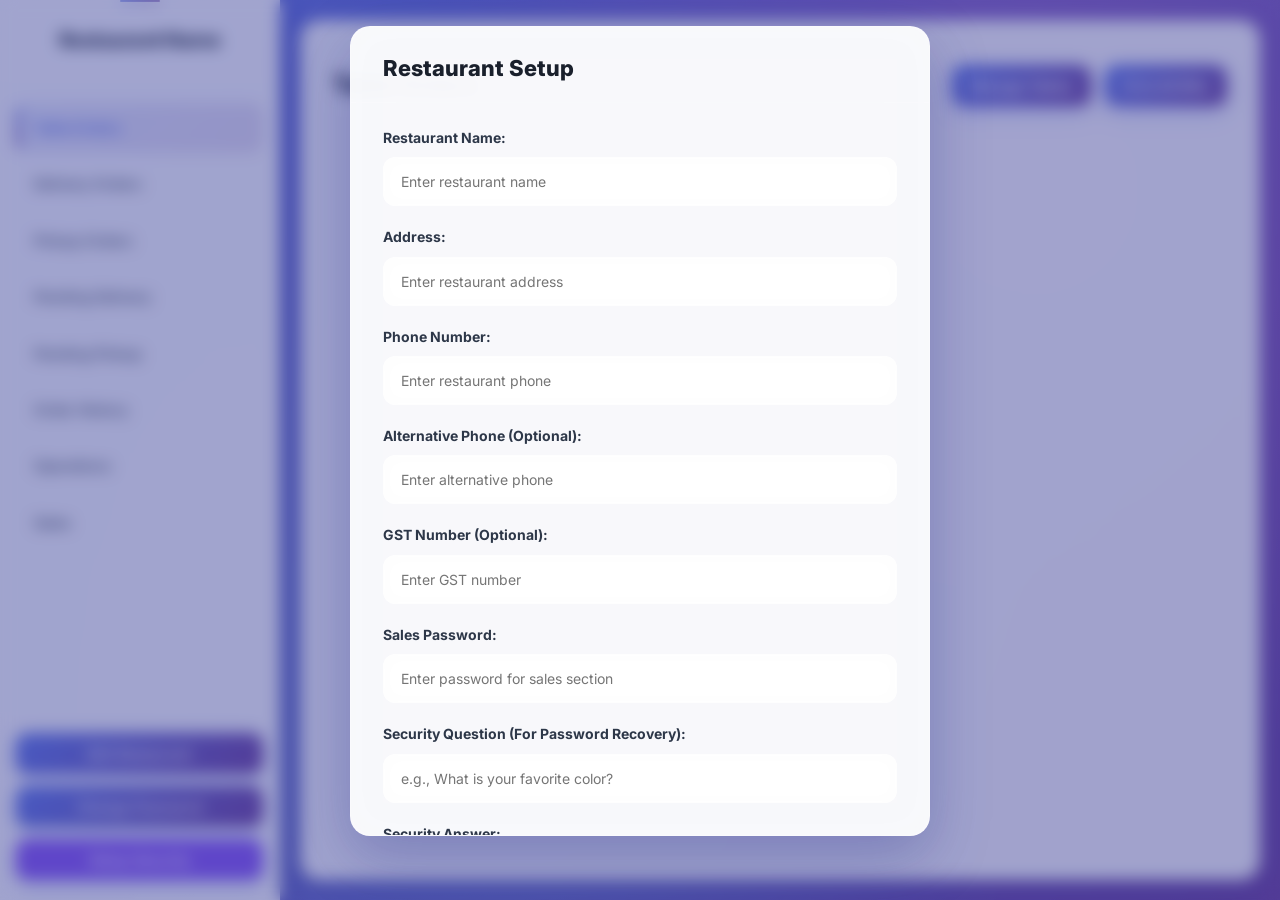
<file: index.html>
<!DOCTYPE html>
<html lang="en">
<head>
    <meta charset="UTF-8">
    <meta name="viewport" content="width=device-width, initial-scale=1.0">
    <title>Restaurant Management System</title>
    <link rel="preconnect" href="https://fonts.googleapis.com">
    <link rel="preconnect" href="https://fonts.gstatic.com" crossorigin>
    <link href="https://fonts.googleapis.com/css2?family=Inter:wght@300;400;500;600;700&display=swap" rel="stylesheet">
    <link rel="stylesheet" href="style.css">
</head>
<body>
    <!-- Restaurant Setup Modal -->
    <div id="restaurantSetupModal" class="modal">
        <div class="modal-content">
            <div class="modal-header">
                <h2>Restaurant Setup</h2>
            </div>
            <div class="modal-body">
                <div class="form-group">
                    <label for="restaurantName">Restaurant Name:</label>
                    <input type="text" id="restaurantName" placeholder="Enter restaurant name">
                </div>
                <div class="form-group">
                    <label for="restaurantAddress">Address:</label>
                    <input type="text" id="restaurantAddress" placeholder="Enter restaurant address">
                </div>
                <div class="form-group">
                    <label for="restaurantPhone">Phone Number:</label>
                    <input type="text" id="restaurantPhone" placeholder="Enter restaurant phone">
                </div>
                <div class="form-group">
                    <label for="restaurantPhone2">Alternative Phone (Optional):</label>
                    <input type="text" id="restaurantPhone2" placeholder="Enter alternative phone">
                </div>
                <div class="form-group">
                    <label for="restaurantGST">GST Number (Optional):</label>
                    <input type="text" id="restaurantGST" placeholder="Enter GST number">
                </div>
                <div class="form-group">
                    <label for="salesPassword">Sales Password:</label>
                    <input type="password" id="salesPassword" placeholder="Enter password for sales section">
                </div>
                <div class="form-group">
                    <label for="securityQuestion">Security Question (For Password Recovery):</label>
                    <input type="text" id="securityQuestion" placeholder="e.g., What is your favorite color?">
                </div>
                <div class="form-group">
                    <label for="securityAnswer">Security Answer:</label>
                    <input type="text" id="securityAnswer" placeholder="Enter answer to security question">
                </div>
                <button onclick="saveRestaurantInfo()">Save</button>
            </div>
        </div>
    </div>
    
    <!-- Restaurant Selection Modal -->
    <div id="restaurantSelectionModal" class="modal">
        <div class="modal-content">
            <div class="modal-header">
                <h2>Select Restaurant</h2>
                <span class="close-modal" onclick="closeModal('restaurantSelectionModal')">&times;</span>
            </div>
            <div class="modal-body">
                <div id="restaurantList"></div>
                <div class="form-group">
                    <button onclick="document.getElementById('restaurantSetupModal').style.display = 'block'; closeModal('restaurantSelectionModal')">Add New Restaurant</button>
                </div>
            </div>
        </div>
    </div>

    <!-- Main Container -->
    <div class="container">
        <!-- Sidebar Navigation -->
        <div class="sidebar">
            <div class="restaurant-info">
                <h3 id="sidebarRestaurantName">Restaurant Name</h3>
            </div>
            <ul class="nav-menu">
                <li onclick="showSection('tableOrders')" class="active">Table Orders</li>
                <li onclick="showSection('deliveryOrders')">Delivery Orders</li>
                <li onclick="showSection('pickupOrders')">Pickup Orders</li>
                <li onclick="showSection('pendingDeliveryOrders')">Pending Delivery</li>
                <li onclick="showSection('pendingPickupOrders')">Pending Pickup</li>
                <li onclick="showSection('orderHistory')">Order History</li>
                <li onclick="showSection('operations')">Operations</li>
                <li onclick="showSection('sales')">Sales</li>
            </ul>
            <div class="sidebar-footer">
                <button onclick="showEditRestaurantModal()">Edit Restaurant</button>
                <button onclick="showPasswordModal()">Change Password</button>
                <button id="sidebarSetupSecurityBtn" onclick="setupSecurityQuestion()" style="background: #8b5cf6;">Setup Security</button>
            </div>
        </div>

        <!-- Main Content Area -->
        <div class="main-content">
            <!-- Table Orders Section -->
            <div id="tableOrders" class="section active">
                <div class="section-header">
                    <h2>Table Orders</h2>
                    <div class="table-management">
                        <button onclick="showTableManagementModal()">Manage Tables</button>
                        <button onclick="printAllBills()">Print All Bills</button>
                    </div>
                </div>
                <div class="tables-container" id="tablesContainer"></div>
            </div>

            <!-- Delivery Orders Section -->
            <div id="deliveryOrders" class="section">
                <div class="section-header">
                    <h2>Delivery Orders</h2>
                    <button onclick="showNewDeliveryModal()">New Delivery Order</button>
                </div>
                <div class="delivery-orders-list" id="deliveryOrdersList"></div>
            </div>

            <!-- Pickup Orders Section -->
            <div id="pickupOrders" class="section">
                <div class="section-header">
                    <h2>Pickup Orders</h2>
                    <button onclick="showNewPickupModal()">New Pickup Order</button>
                </div>
                <div class="delivery-orders-list" id="pickupOrdersList"></div>
            </div>

            <!-- Pending Delivery Orders Section -->
            <div id="pendingDeliveryOrders" class="section">
                <div class="section-header">
                    <h2>Pending Delivery Orders (Awaiting Payment)</h2>
                </div>
                <div class="delivery-orders-list" id="pendingDeliveryOrdersList"></div>
            </div>

            <!-- Pending Pickup Orders Section -->
            <div id="pendingPickupOrders" class="section">
                <div class="section-header">
                    <h2>Pending Pickup Orders (Awaiting Payment)</h2>
                </div>
                <div class="delivery-orders-list" id="pendingPickupOrdersList"></div>
            </div>

            <!-- Order History Section -->
            <div id="orderHistory" class="section">
                <div class="section-header">
                    <h2>Order History</h2>
                    <button onclick="loadOrderHistory()">Refresh</button>
                </div>
                <div id="orderHistoryList" style="max-height: calc(100vh - 150px); overflow-y: auto; padding: 10px;"></div>
            </div>

            <!-- Operations Section -->
            <div id="operations" class="section">
                <div class="section-header">
                    <h2>Operations</h2>
                    <div>
                        <button onclick="showAddCategoryModal()">Add Category</button>
                        <button onclick="showAddItemModal()">Add Menu Item</button>
                    </div>
                </div>
                <div class="operations-container">
                    <div class="categories-list" id="categoriesList"></div>
                    <div class="menu-items" id="menuItems"></div>
                </div>
            </div>

            <!-- Sales Section -->
            <div id="sales" class="section">
                <div class="section-header">
                    <h2>Day Sales</h2>
                    <div>
                        <button onclick="printDaySummary()">Print Summary</button>
                        <button onclick="resetDaySalesConfirm()">Reset Day Sales</button>
                    </div>
                </div>
                <div class="sales-container">
                    <div class="sales-date" id="currentDate"></div>
                    <div class="sales-summary" id="salesSummary"></div>
                </div>
            </div>
        </div>
    </div>

    <!-- Table Order Modal -->
    <div id="tableOrderModal" class="modal">
        <div class="modal-content large-modal">
            <div class="modal-header">
                <h2>Table <span id="tableNumber"></span></h2>
                <span class="close-modal" onclick="closeModal('tableOrderModal')">&times;</span>
            </div>
            <div class="modal-body">
                <div class="order-container">
                    <div class="menu-categories"></div>
                    <div style="flex: 1; display: flex; flex-direction: column;">
                        <div class="search-container" style="margin-bottom: 15px; padding: 0 10px;">
                            <input type="text" id="menuSearch" placeholder="🔍 Search menu items..." onkeyup="searchMenuItems()" style="width: 100%; padding: 10px 15px; border: 2px solid #e5e7eb; border-radius: 10px;">
                        </div>
                        <div class="menu-items-container"></div>
                    </div>
                    <div class="order-summary">
                        <h3>Order Summary</h3>
                        <div class="order-items" id="orderItems"></div>
                        <div class="order-total">
                            <div>Total: <span id="total">₹0.00</span></div>
                        </div>
                        <div class="order-actions">
                            <button onclick="printKOT()">Print KOT</button>
                            <button onclick="printBill()">Print Bill</button>
                            <button onclick="saveOrder()">Save</button>
                            <button onclick="clearOrder()">Clear</button>
                        </div>
                    </div>
                </div>
            </div>
        </div>
    </div>

    <!-- Add Category Modal -->
    <div id="addCategoryModal" class="modal">
        <div class="modal-content">
            <div class="modal-header">
                <h2>Add Category</h2>
                <span class="close-modal" onclick="closeModal('addCategoryModal')">&times;</span>
            </div>
            <div class="modal-body">
                <div class="form-group">
                    <label for="categoryName">Category Name:</label>
                    <input type="text" id="categoryName" placeholder="Enter category name">
                </div>
                <button onclick="addCategory()">Add Category</button>
            </div>
        </div>
    </div>

    <!-- Add Menu Item Modal -->
    <div id="addItemModal" class="modal">
        <div class="modal-content">
            <div class="modal-header">
                <h2>Add Menu Item</h2>
                <span class="close-modal" onclick="closeModal('addItemModal')">&times;</span>
            </div>
            <div class="modal-body">
                <div class="form-group">
                    <label for="itemCategory">Category:</label>
                    <select id="itemCategory"></select>
                </div>
                <div class="form-group">
                    <label for="itemName">Item Name:</label>
                    <input type="text" id="itemName" placeholder="Enter item name">
                </div>
                <div class="form-group">
                    <label for="itemPrice">Price:</label>
                    <input type="number" id="itemPrice" placeholder="Enter price">
                </div>
                <button onclick="addMenuItem()">Add Item</button>
            </div>
        </div>
    </div>

    <!-- Edit Menu Item Modal -->
    <div id="editItemModal" class="modal">
        <div class="modal-content">
            <div class="modal-header">
                <h2>Edit Menu Item</h2>
                <span class="close-modal" onclick="closeModal('editItemModal')">&times;</span>
            </div>
            <div class="modal-body">
                <div class="form-group">
                    <label for="editItemCategory">Category:</label>
                    <select id="editItemCategory"></select>
                </div>
                <div class="form-group">
                    <label for="editItemName">Item Name:</label>
                    <input type="text" id="editItemName" placeholder="Enter item name">
                </div>
                <div class="form-group">
                    <label for="editItemPrice">Price:</label>
                    <input type="number" id="editItemPrice" placeholder="Enter price">
                </div>
                <div class="form-actions">
                    <button onclick="saveEditMenuItem()">Save Changes</button>
                    <button onclick="closeModal('editItemModal')">Cancel</button>
                </div>
            </div>
        </div>
    </div>

    <!-- New Delivery Order Modal -->
    <div id="newDeliveryModal" class="modal">
        <div class="modal-content large-modal">
            <div class="modal-header">
                <h2>New Delivery Order</h2>
                <span class="close-modal" onclick="closeModal('newDeliveryModal')">&times;</span>
            </div>
            <div class="modal-body">
                <div class="delivery-info">
                    <div class="form-group">
                        <label for="customerName">Customer Name:</label>
                        <input type="text" id="customerName" placeholder="Enter customer name">
                    </div>
                    <div class="form-group">
                        <label for="customerPhone">Phone Number:</label>
                        <input type="text" id="customerPhone" placeholder="Enter phone number">
                    </div>
                    <div class="form-group">
                        <label for="deliveryAddress">Delivery Address:</label>
                        <textarea id="deliveryAddress" placeholder="Enter delivery address"></textarea>
                    </div>
                </div>
                <div class="order-container">
                    <div class="menu-categories"></div>
                    <div style="flex: 1; display: flex; flex-direction: column;">
                        <div class="search-container" style="margin-bottom: 15px; padding: 0 10px;">
                            <input type="text" id="deliveryMenuSearch" placeholder="🔍 Search menu items..." onkeyup="searchDeliveryMenuItems()" style="width: 100%; padding: 10px 15px; border: 2px solid #e5e7eb; border-radius: 10px;">
                        </div>
                        <div class="menu-items-container"></div>
                    </div>
                    <div class="order-summary">
                        <h3>Order Summary</h3>
                        <div class="order-items" id="deliveryOrderItems"></div>
                        <div class="order-total">
                            <div>Total: <span id="deliveryTotal">₹0.00</span></div>
                        </div>
                        <div class="order-actions">
                            <button onclick="saveDeliveryOrder()">Save Order</button>
                            <button onclick="printDeliveryKOTAndBill()">Print KOT & Bill</button>
                        </div>
                    </div>
                </div>
            </div>
        </div>
    </div>

    <!-- New Pickup Order Modal -->
    <div id="newPickupModal" class="modal">
        <div class="modal-content large-modal">
            <div class="modal-header">
                <h2>New Pickup Order</h2>
                <span class="close-modal" onclick="closeModal('newPickupModal')">&times;</span>
            </div>
            <div class="modal-body">
                <div class="delivery-info">
                    <div class="form-group">
                        <label for="pickupCustomerName">Customer Name (Optional):</label>
                        <input type="text" id="pickupCustomerName" placeholder="Enter customer name (optional)">
                    </div>
                    <div class="form-group">
                        <label for="pickupCustomerPhone">Phone Number (Optional):</label>
                        <input type="text" id="pickupCustomerPhone" placeholder="Enter phone number (optional)">
                    </div>
                    <p style="font-size: 12px; color: #666; margin-top: -10px;">* Customer details are optional for pickup orders</p>
                </div>
                <div class="order-container">
                    <div class="menu-categories"></div>
                    <div style="flex: 1; display: flex; flex-direction: column;">
                        <div class="search-container" style="margin-bottom: 15px; padding: 0 10px;">
                            <input type="text" id="pickupMenuSearch" placeholder="🔍 Search menu items..." onkeyup="searchPickupMenuItems()" style="width: 100%; padding: 10px 15px; border: 2px solid #e5e7eb; border-radius: 10px;">
                        </div>
                        <div class="menu-items-container"></div>
                    </div>
                    <div class="order-summary">
                        <h3>Order Summary</h3>
                        <div class="order-items" id="pickupOrderItems"></div>
                        <div class="order-total">
                            <div>Total: <span id="pickupTotal">₹0.00</span></div>
                        </div>
                        <div class="order-actions">
                            <button onclick="savePickupOrder()">Save Order</button>
                            <button onclick="printPickupKOTAndBill()">Print KOT & Bill</button>
                        </div>
                    </div>
                </div>
            </div>
        </div>
    </div>

    <!-- Change Password Modal -->
    <div id="passwordModal" class="modal">
        <div class="modal-content">
            <div class="modal-header">
                <h2>Change Sales Password</h2>
                <span class="close-modal" onclick="closeModal('passwordModal')">&times;</span>
            </div>
            <div class="modal-body">
                <div class="form-group">
                    <label for="currentPassword">Current Password:</label>
                    <input type="password" id="currentPassword" placeholder="Enter current password">
                </div>
                <div class="form-group">
                    <label for="newPassword">New Password:</label>
                    <input type="password" id="newPassword" placeholder="Enter new password">
                </div>
                <div class="form-group">
                    <label for="confirmPassword">Confirm New Password:</label>
                    <input type="password" id="confirmPassword" placeholder="Confirm new password">
                </div>
                <div class="form-actions">
                    <button onclick="changePassword()">Change Password</button>
                    <button onclick="forgotPassword()" style="background: #f59e0b;">Forgot Password?</button>
                    <button id="setupSecurityBtn" onclick="setupSecurityQuestion()" style="background: #8b5cf6; display: none;">Setup Security Question</button>
                    <button onclick="closeModal('passwordModal')">Cancel</button>
                </div>
            </div>
        </div>
    </div>

    <!-- Edit Restaurant Modal -->
    <div id="editRestaurantModal" class="modal">
        <div class="modal-content">
            <div class="modal-header">
                <h2>Edit Restaurant Details</h2>
                <span class="close-modal" onclick="closeModal('editRestaurantModal')">&times;</span>
            </div>
            <div class="modal-body">
                <div class="form-group">
                    <label for="editRestaurantName">Restaurant Name:</label>
                    <input type="text" id="editRestaurantName" placeholder="Enter restaurant name">
                </div>
                <div class="form-group">
                    <label for="editRestaurantAddress">Address:</label>
                    <input type="text" id="editRestaurantAddress" placeholder="Enter restaurant address">
                </div>
                <div class="form-group">
                    <label for="editRestaurantPhone">Phone Number:</label>
                    <input type="text" id="editRestaurantPhone" placeholder="Enter restaurant phone">
                </div>
                <div class="form-group">
                    <label for="editRestaurantPhone2">Alternative Phone (Optional):</label>
                    <input type="text" id="editRestaurantPhone2" placeholder="Enter alternative phone">
                </div>
                <div class="form-group">
                    <label for="editRestaurantGST">GST Number (Optional):</label>
                    <input type="text" id="editRestaurantGST" placeholder="Enter GST number">
                </div>
                <div class="form-actions">
                    <button onclick="saveEditedRestaurantInfo()">Save Changes</button>
                    <button onclick="closeModal('editRestaurantModal')">Cancel</button>
                </div>
            </div>
        </div>
    </div>

    <!-- Table Management Modal -->
    <div id="tableManagementModal" class="modal">
        <div class="modal-content">
            <div class="modal-header">
                <h2>Manage Tables</h2>
                <span class="close-modal" onclick="closeModal('tableManagementModal')">&times;</span>
            </div>
            <div class="modal-body">
                <div class="form-group">
                    <label for="tableCount">Number of Tables:</label>
                    <input type="number" id="tableCount" min="1" value="1">
                </div>
                <div class="table-actions">
                    <button onclick="addTable()">Add Table</button>
                    <button onclick="removeTable()">Remove Last Table</button>
                    <button onclick="saveTableChanges()">Save Changes</button>
                </div>
            </div>
        </div>
    </div>

    <script src="script.js"></script>
</body>
</html>
</file>
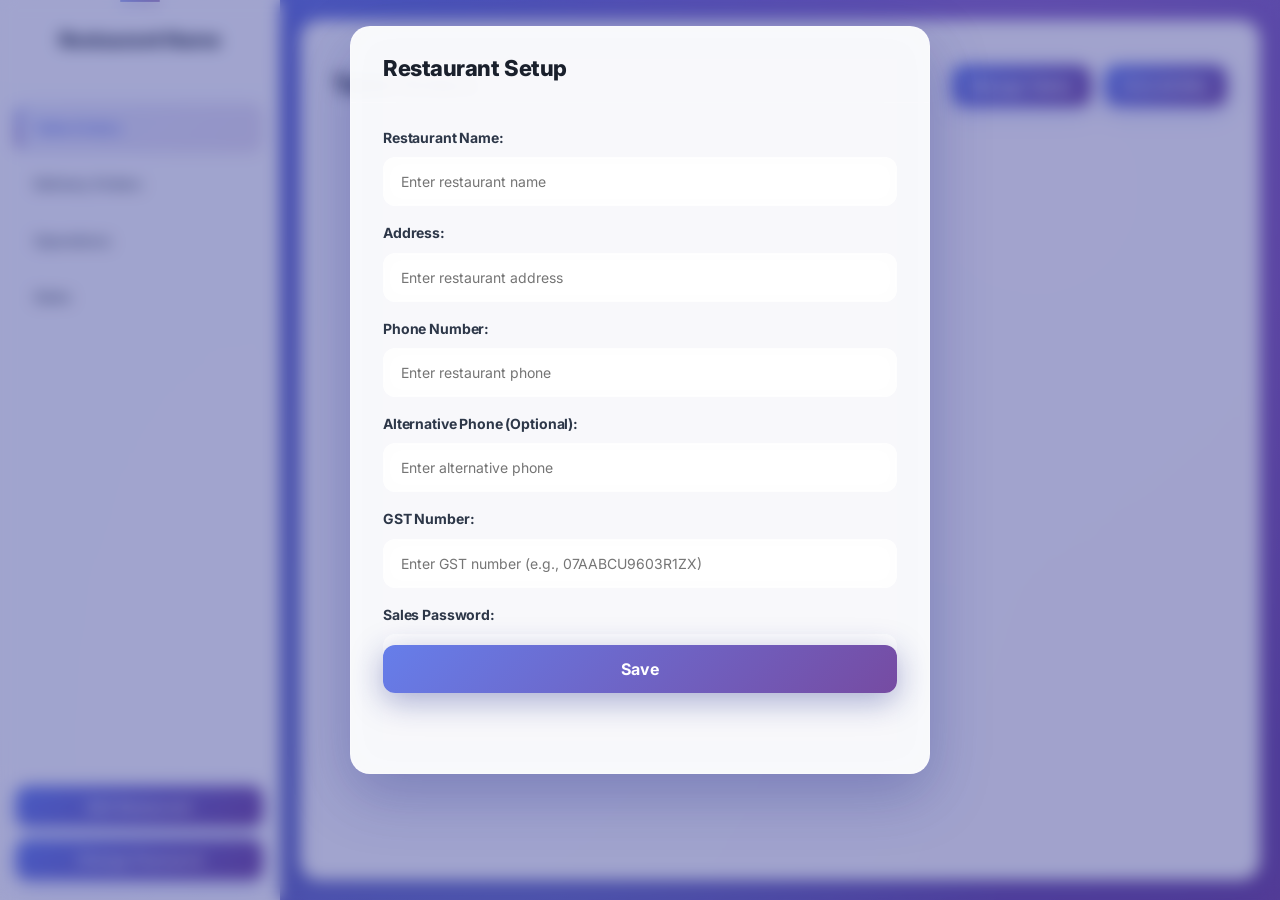
<file: project/index.html>
<!DOCTYPE html>
<html lang="en">
<head>
    <meta charset="UTF-8">
    <meta name="viewport" content="width=device-width, initial-scale=1.0">
    <title>Restaurant Management System</title>
    <link rel="preconnect" href="https://fonts.googleapis.com">
    <link rel="preconnect" href="https://fonts.gstatic.com" crossorigin>
    <link href="https://fonts.googleapis.com/css2?family=Inter:wght@300;400;500;600;700&display=swap" rel="stylesheet">
    <link rel="stylesheet" href="styles.css">
</head>
<body>
    <!-- Restaurant Setup Modal -->
    <div id="restaurantSetupModal" class="modal">
        <div class="modal-content">
            <div class="modal-header">
                <h2>Restaurant Setup</h2>
            </div>
            <div class="modal-body">
                <div class="form-group">
                    <label for="restaurantName">Restaurant Name:</label>
                    <input type="text" id="restaurantName" placeholder="Enter restaurant name">
                </div>
                <div class="form-group">
                    <label for="restaurantAddress">Address:</label>
                    <input type="text" id="restaurantAddress" placeholder="Enter restaurant address">
                </div>
                <div class="form-group">
                    <label for="restaurantPhone">Phone Number:</label>
                    <input type="text" id="restaurantPhone" placeholder="Enter restaurant phone">
                </div>
                <div class="form-group">
                    <label for="restaurantPhone2">Alternative Phone (Optional):</label>
                    <input type="text" id="restaurantPhone2" placeholder="Enter alternative phone">
                </div>
                <div class="form-group">
                    <label for="restaurantGST">GST Number:</label>
                    <input type="text" id="restaurantGST" placeholder="Enter GST number (e.g., 07AABCU9603R1ZX)">
                </div>
                <div class="form-group">
                    <label for="salesPassword">Sales Password:</label>
                    <input type="password" id="salesPassword" placeholder="Enter password for sales section">
                </div>
                <button onclick="saveRestaurantInfo()">Save</button>
            </div>
        </div>
    </div>
    
    <!-- Restaurant Selection Modal -->
    <div id="restaurantSelectionModal" class="modal">
        <div class="modal-content">
            <div class="modal-header">
                <h2>Select Restaurant</h2>
                <span class="close-modal" onclick="closeModal('restaurantSelectionModal')">&times;</span>
            </div>
            <div class="modal-body">
                <div id="restaurantList">
                    <!-- Restaurants will be loaded here dynamically -->
                </div>
                <div class="form-group">
                    <button onclick="document.getElementById('restaurantSetupModal').style.display = 'block'; closeModal('restaurantSelectionModal')">Add New Restaurant</button>
                </div>
            </div>
        </div>
    </div>

    <!-- Main Container -->
    <div class="container">
        <!-- Sidebar Navigation -->
        <div class="sidebar">
            <div class="restaurant-info">
                <h3 id="sidebarRestaurantName">Restaurant Name</h3>
            </div>
            <ul class="nav-menu">
                <li onclick="showSection('tableOrders')" class="active">Table Orders</li>
                <li onclick="showSection('deliveryOrders')">Delivery Orders</li>
                <li onclick="showSection('operations')">Operations</li>
                <li onclick="showSection('sales')">Sales</li>
            </ul>
            <div class="sidebar-footer">
                <button onclick="showEditRestaurantModal()">Edit Restaurant</button>
                <button onclick="showPasswordModal()">Change Password</button>
            </div>
        </div>

        <!-- Main Content Area -->
        <div class="main-content">
            <!-- Table Orders Section -->
            <div id="tableOrders" class="section active">
                <div class="section-header">
                    <h2>Table Orders</h2>
                    <div class="table-management">
                        <button onclick="showTableManagementModal()">Manage Tables</button>
                        <button onclick="printAllBills()">Print All Bills</button>
                    </div>
                </div>
                <div class="tables-container" id="tablesContainer">
                    <!-- Tables will be loaded here dynamically -->
                </div>
            </div>

            <!-- Delivery Orders Section -->
            <div id="deliveryOrders" class="section">
                <div class="section-header">
                    <h2>Delivery Orders</h2>
                    <button onclick="showNewDeliveryModal()">New Delivery Order</button>
                </div>
                <div class="delivery-orders-list" id="deliveryOrdersList">
                    <!-- Delivery orders will be loaded here dynamically -->
                </div>
            </div>

            <!-- Operations Section -->
            <div id="operations" class="section">
                <div class="section-header">
                    <h2>Operations</h2>
                    <div>
                        <button onclick="showAddCategoryModal()">Add Category</button>
                        <button onclick="showAddItemModal()">Add Menu Item</button>
                    </div>
                </div>
                <div class="operations-container">
                    <div class="categories-list" id="categoriesList">
                        <!-- Categories will be loaded here dynamically -->
                    </div>
                    <div class="menu-items" id="menuItems">
                        <!-- Menu items will be loaded here dynamically -->
                    </div>
                </div>
            </div>

            <!-- Sales Section -->
            <div id="sales" class="section">
                <div class="section-header">
                    <h2>Day Sales</h2>
                    <div>
                        <button onclick="printDaySummary()">Print Summary</button>
                        <button onclick="resetDaySales()">Reset Day Sales</button>
                    </div>
                </div>
                <div class="sales-container">
                    <div class="sales-date" id="currentDate">
                        <!-- Current date will be displayed here -->
                    </div>
                    <div class="sales-summary" id="salesSummary">
                        <!-- Sales summary will be loaded here dynamically -->
                    </div>
                </div>
            </div>
        </div>
    </div>

    <!-- Table Order Modal -->
    <div id="tableOrderModal" class="modal">
        <div class="modal-content large-modal">
            <div class="modal-header">
                <h2>Table <span id="tableNumber"></span></h2>
                <span class="close-modal" onclick="closeModal('tableOrderModal')">&times;</span>
            </div>
            <div class="modal-body">
                <div class="order-container">
                    <div class="menu-categories">
                        <!-- Categories will be loaded here dynamically -->
                    </div>
                    <div class="menu-items-container">
                        <!-- Menu items will be loaded here dynamically -->
                    </div>
                    <div class="order-summary">
                        <h3>Order Summary</h3>
                        <div class="order-items" id="orderItems">
                            <!-- Order items will be loaded here dynamically -->
                        </div>
                        <div class="order-total">
                            <div>Subtotal: <span id="subtotal">₹0.00</span></div>
                            <div>GST: <span id="gst">₹0.00</span></div>
                            <div>Total: <span id="total">₹0.00</span></div>
                        </div>
                        <div class="order-actions">
                            <button onclick="printKOT()">Print KOT</button>
                            <button onclick="printBill()">Print Bill</button>
                            <button onclick="saveOrder()">Save</button>
                            <button onclick="clearOrder()">Clear</button>
                        </div>
                    </div>
                </div>
            </div>
        </div>
    </div>

    <!-- Add Category Modal -->
    <div id="addCategoryModal" class="modal">
        <div class="modal-content">
            <div class="modal-header">
                <h2>Add Category</h2>
                <span class="close-modal" onclick="closeModal('addCategoryModal')">&times;</span>
            </div>
            <div class="modal-body">
                <div class="form-group">
                    <label for="categoryName">Category Name:</label>
                    <input type="text" id="categoryName" placeholder="Enter category name">
                </div>
                <button onclick="addCategory()">Add Category</button>
            </div>
        </div>
    </div>

    <!-- Add Menu Item Modal -->
    <div id="addItemModal" class="modal">
        <div class="modal-content">
            <div class="modal-header">
                <h2>Add Menu Item</h2>
                <span class="close-modal" onclick="closeModal('addItemModal')">&times;</span>
            </div>
            <div class="modal-body">
                <div class="form-group">
                    <label for="itemCategory">Category:</label>
                    <select id="itemCategory">
                        <!-- Categories will be loaded here dynamically -->
                    </select>
                </div>
                <div class="form-group">
                    <label for="itemName">Item Name:</label>
                    <input type="text" id="itemName" placeholder="Enter item name">
                </div>
                <div class="form-group">
                    <label for="itemPrice">Price:</label>
                    <input type="number" id="itemPrice" placeholder="Enter price">
                </div>
                <div class="form-group">
                    <label for="includeGST">
                        <input type="checkbox" id="includeGST" onchange="toggleGSTField()"> Include GST
                    </label>
                </div>
                <div class="form-group" id="gstPercentageGroup" style="display: none;">
                    <label for="gstPercentage">GST Percentage:</label>
                    <input type="number" id="gstPercentage" placeholder="Enter GST %" value="5">
                </div>
                <button onclick="addMenuItem()">Add Item</button>
            </div>
        </div>
    </div>

    <!-- Edit Menu Item Modal -->
    <div id="editItemModal" class="modal">
        <div class="modal-content">
            <div class="modal-header">
                <h2>Edit Menu Item</h2>
                <span class="close-modal" onclick="closeModal('editItemModal')">&times;</span>
            </div>
            <div class="modal-body">
                <div class="form-group">
                    <label for="editItemCategory">Category:</label>
                    <select id="editItemCategory">
                        <!-- Categories will be loaded here dynamically -->
                    </select>
                </div>
                <div class="form-group">
                    <label for="editItemName">Item Name:</label>
                    <input type="text" id="editItemName" placeholder="Enter item name">
                </div>
                <div class="form-group">
                    <label for="editItemPrice">Price:</label>
                    <input type="number" id="editItemPrice" placeholder="Enter price">
                </div>
                <div class="form-group">
                    <label for="editIncludeGST">
                        <input type="checkbox" id="editIncludeGST" onchange="toggleEditGSTField()"> Include GST
                    </label>
                </div>
                <div class="form-group" id="editGstPercentageGroup" style="display: none;">
                    <label for="editGstPercentage">GST Percentage:</label>
                    <input type="number" id="editGstPercentage" placeholder="Enter GST %" value="5">
                </div>
                <div class="form-actions">
                    <button onclick="saveEditMenuItem()">Save Changes</button>
                    <button onclick="closeModal('editItemModal')">Cancel</button>
                </div>
            </div>
        </div>
    </div>

    <!-- New Delivery Order Modal -->
    <div id="newDeliveryModal" class="modal">
        <div class="modal-content large-modal">
            <div class="modal-header">
                <h2>New Delivery Order</h2>
                <span class="close-modal" onclick="closeModal('newDeliveryModal')">&times;</span>
            </div>
            <div class="modal-body">
                <div class="delivery-info">
                    <div class="form-group">
                        <label for="customerName">Customer Name:</label>
                        <input type="text" id="customerName" placeholder="Enter customer name">
                    </div>
                    <div class="form-group">
                        <label for="customerPhone">Phone Number:</label>
                        <input type="text" id="customerPhone" placeholder="Enter phone number">
                    </div>
                    <div class="form-group">
                        <label for="deliveryAddress">Delivery Address:</label>
                        <textarea id="deliveryAddress" placeholder="Enter delivery address"></textarea>
                    </div>
                </div>
                <div class="order-container">
                    <div class="menu-categories">
                        <!-- Categories will be loaded here dynamically -->
                    </div>
                    <div class="menu-items-container">
                        <!-- Menu items will be loaded here dynamically -->
                    </div>
                    <div class="order-summary">
                        <h3>Order Summary</h3>
                        <div class="order-items" id="deliveryOrderItems">
                            <!-- Order items will be loaded here dynamically -->
                        </div>
                        <div class="order-total">
                            <div>Subtotal: <span id="deliverySubtotal">₹0.00</span></div>
                            <div>GST: <span id="deliveryGst">₹0.00</span></div>
                            <div>Total: <span id="deliveryTotal">₹0.00</span></div>
                        </div>
                        <div class="order-actions">
                            <button onclick="saveDeliveryOrder()">Save Order</button>
                            <button onclick="printDeliveryKOTAndBill()">Print KOT & Bill</button>
                        </div>
                    </div>
                </div>
            </div>
        </div>
    </div>

    <!-- Change Password Modal -->
    <div id="passwordModal" class="modal">
        <div class="modal-content">
            <div class="modal-header">
                <h2>Change Sales Password</h2>
                <span class="close-modal" onclick="closeModal('passwordModal')">&times;</span>
            </div>
            <div class="modal-body">
                <div class="form-group">
                    <label for="currentPassword">Current Password:</label>
                    <input type="password" id="currentPassword" placeholder="Enter current password">
                </div>
                <div class="form-group">
                    <label for="newPassword">New Password:</label>
                    <input type="password" id="newPassword" placeholder="Enter new password">
                </div>
                <div class="form-group">
                    <label for="confirmPassword">Confirm New Password:</label>
                    <input type="password" id="confirmPassword" placeholder="Confirm new password">
                </div>
                <div class="form-actions">
                    <button onclick="changePassword()">Change Password</button>
                    <button onclick="closeModal('passwordModal')">Cancel</button>
                </div>
            </div>
        </div>
    </div>

    <!-- Edit Restaurant Modal -->
    <div id="editRestaurantModal" class="modal">
        <div class="modal-content">
            <div class="modal-header">
                <h2>Edit Restaurant Details</h2>
                <span class="close-modal" onclick="closeModal('editRestaurantModal')">&times;</span>
            </div>
            <div class="modal-body">
                <div class="form-group">
                    <label for="editRestaurantName">Restaurant Name:</label>
                    <input type="text" id="editRestaurantName" placeholder="Enter restaurant name">
                </div>
                <div class="form-group">
                    <label for="editRestaurantAddress">Address:</label>
                    <input type="text" id="editRestaurantAddress" placeholder="Enter restaurant address">
                </div>
                <div class="form-group">
                    <label for="editRestaurantPhone">Phone Number:</label>
                    <input type="text" id="editRestaurantPhone" placeholder="Enter restaurant phone">
                </div>
                <div class="form-group">
                    <label for="editRestaurantPhone2">Alternative Phone (Optional):</label>
                    <input type="text" id="editRestaurantPhone2" placeholder="Enter alternative phone">
                </div>
                <div class="form-group">
                    <label for="editRestaurantGST">GST Number:</label>
                    <input type="text" id="editRestaurantGST" placeholder="Enter GST number (e.g., 07AABCU9603R1ZX)">
                </div>
                <div class="form-actions">
                    <button onclick="saveEditedRestaurantInfo()">Save Changes</button>
                    <button onclick="closeModal('editRestaurantModal')">Cancel</button>
                </div>
            </div>
        </div>
    </div>

    <!-- Table Management Modal -->
    <div id="tableManagementModal" class="modal">
        <div class="modal-content">
            <div class="modal-header">
                <h2>Manage Tables</h2>
                <span class="close-modal" onclick="closeModal('tableManagementModal')">&times;</span>
            </div>
            <div class="modal-body">
                <div class="form-group">
                    <label for="tableCount">Number of Tables:</label>
                    <input type="number" id="tableCount" min="1" value="1">
                </div>
                <div class="table-actions">
                    <button onclick="addTable()">Add Table</button>
                    <button onclick="removeTable()">Remove Last Table</button>
                    <button onclick="saveTableChanges()">Save Changes</button>
                </div>
            </div>
        </div>
    </div>

    <script src="script.js"></script>
</body>
</html>
</file>
<file: style.css>
/* Global Styles */
* {
    margin: 0;
    padding: 0;
    box-sizing: border-box;
    font-family: 'Inter', -apple-system, BlinkMacSystemFont, 'Segoe UI', Roboto, Oxygen, Ubuntu, sans-serif;
}

:root {
    --primary-gradient: linear-gradient(135deg, #667eea 0%, #764ba2 100%);
    --secondary-gradient: linear-gradient(135deg, #667eea 0%, #764ba2 50%, #f093fb 100%);
    --success-gradient: linear-gradient(135deg, #4facfe 0%, #00f2fe 100%);
    --warning-gradient: linear-gradient(135deg, #f093fb 0%, #f5576c 100%);
    --dark-gradient: linear-gradient(135deg, #2c3e50 0%, #3498db 100%);
    --glass-bg: rgba(255, 255, 255, 0.25);
    --glass-border: rgba(255, 255, 255, 0.18);
    --text-primary: #1a202c;
    --text-secondary: #4a5568;
    --shadow-light: 0 8px 32px rgba(31, 38, 135, 0.37);
    --shadow-medium: 0 15px 35px rgba(31, 38, 135, 0.2);
    --shadow-heavy: 0 20px 60px rgba(31, 38, 135, 0.3);
    --border-radius: 20px;
    --border-radius-sm: 12px;
}

body {
    background: var(--primary-gradient);
    color: var(--text-primary);
    min-height: 100vh;
    overflow-x: hidden;
    line-height: 1.6;
    position: relative;
}

body::before {
    content: '';
    position: fixed;
    top: 0;
    left: 0;
    width: 100%;
    height: 100%;
    background: 
        radial-gradient(circle at 20% 50%, rgba(120, 119, 198, 0.3) 0%, transparent 50%),
        radial-gradient(circle at 80% 20%, rgba(255, 119, 198, 0.3) 0%, transparent 50%),
        radial-gradient(circle at 40% 80%, rgba(120, 219, 255, 0.3) 0%, transparent 50%);
    pointer-events: none;
    z-index: -1;
    animation: floatingBackground 20s ease-in-out infinite;
}

@keyframes floatingBackground {
    0%, 100% { opacity: 1; transform: translateY(0px); }
    50% { opacity: 0.7; transform: translateY(-10px); }
}

.container {
    display: flex;
    height: 100vh;
}

/* Sidebar Styles */
.sidebar {
    width: 280px;
    background: rgba(255, 255, 255, 0.95);
    backdrop-filter: blur(20px);
    border-right: 1px solid rgba(255, 255, 255, 0.2);
    color: #2d3748;
    display: flex;
    flex-direction: column;
    height: 100vh;
    box-shadow: 0 8px 32px rgba(31, 38, 135, 0.37);
    position: relative;
    z-index: 10;
}

.restaurant-info {
    padding: 24px 20px;
    text-align: center;
    border-bottom: 1px solid rgba(255, 255, 255, 0.2);
    background: linear-gradient(135deg, rgba(255, 255, 255, 0.1) 0%, rgba(255, 255, 255, 0.05) 100%);
    position: relative;
}

.restaurant-info::before {
    content: '';
    position: absolute;
    top: 0;
    left: 50%;
    transform: translateX(-50%);
    width: 40px;
    height: 2px;
    background: linear-gradient(90deg, #667eea, #764ba2);
    border-radius: 2px;
}

.restaurant-info h3 {
    font-size: 20px;
    font-weight: 800;
    color: #2d3748;
    margin: 0;
    letter-spacing: -0.025em;
}

.nav-menu {
    list-style: none;
    flex-grow: 1;
    padding: 16px 0;
    margin: 0;
}

.nav-menu li {
    margin: 6px 16px;
    padding: 14px 18px;
    cursor: pointer;
    transition: all 0.3s cubic-bezier(0.4, 0, 0.2, 1);
    border-radius: 12px;
    font-weight: 600;
    font-size: 14px;
    color: #4a5568;
    position: relative;
    overflow: hidden;
}

.nav-menu li::before {
    content: '';
    position: absolute;
    top: 0;
    left: 0;
    width: 4px;
    height: 100%;
    background: linear-gradient(135deg, #667eea, #764ba2);
    transform: scaleY(0);
    transition: transform 0.3s ease;
    border-radius: 0 4px 4px 0;
}

.nav-menu li:hover {
    background: rgba(102, 126, 234, 0.1);
    color: #2d3748;
    transform: translateX(4px);
}

.nav-menu li:hover::before {
    transform: scaleY(1);
}

.nav-menu li.active {
    background: linear-gradient(135deg, rgba(102, 126, 234, 0.15), rgba(118, 75, 162, 0.15));
    color: #667eea;
    font-weight: 700;
}

.nav-menu li.active::before {
    transform: scaleY(1);
}

.sidebar-footer {
    padding: 20px 16px;
    border-top: 1px solid rgba(255, 255, 255, 0.2);
    display: flex;
    flex-direction: column;
    gap: 12px;
    background: linear-gradient(135deg, rgba(255, 255, 255, 0.05), rgba(255, 255, 255, 0.02));
}

.sidebar-footer button {
    padding: 12px 16px;
    background: linear-gradient(135deg, #667eea 0%, #764ba2 100%);
    color: #ffffff;
    border: none;
    border-radius: 12px;
    cursor: pointer;
    transition: all 0.3s cubic-bezier(0.4, 0, 0.2, 1);
    font-weight: 600;
    font-size: 14px;
    box-shadow: 0 4px 15px rgba(102, 126, 234, 0.3);
    position: relative;
    overflow: hidden;
}

.sidebar-footer button::before {
    content: '';
    position: absolute;
    top: 0;
    left: -100%;
    width: 100%;
    height: 100%;
    background: linear-gradient(90deg, transparent, rgba(255, 255, 255, 0.2), transparent);
    transition: left 0.6s ease;
}

.sidebar-footer button:hover::before {
    left: 100%;
}

.sidebar-footer button:hover {
    transform: translateY(-2px);
    box-shadow: 0 8px 25px rgba(102, 126, 234, 0.4);
}

/* Main Content Styles */
.main-content {
    flex-grow: 1;
    padding: 32px;
    overflow-y: auto;
    background: rgba(255, 255, 255, 0.95);
    backdrop-filter: blur(20px);
    margin: 20px;
    border-radius: 20px;
    box-shadow: 0 8px 32px rgba(31, 38, 135, 0.2);
    border: 1px solid rgba(255, 255, 255, 0.2);
    position: relative;
}

.section {
    display: none;
}

.section.active {
    display: block;
    animation: fadeIn 0.3s ease-in-out;
}

@keyframes fadeIn {
    from { opacity: 0; transform: translateY(10px); }
    to { opacity: 1; transform: translateY(0); }
}

.section-header {
    display: flex;
    justify-content: space-between;
    align-items: center;
    margin-bottom: 24px;
    padding: 12px 0;
    border-bottom: 1px solid rgba(255, 255, 255, 0.2);
}

.section-header h2 {
    color: #1a202c;
    font-size: 24px;
    font-weight: 800;
    margin: 0;
    letter-spacing: -0.02em;
}

.section-header button {
    padding: 12px 18px;
    background: linear-gradient(135deg, #667eea, #764ba2);
    color: #fff;
    border: none;
    border-radius: 12px;
    cursor: pointer;
    transition: all 0.3s cubic-bezier(0.4, 0, 0.2, 1);
    margin-left: 10px;
    font-weight: 700;
    font-size: 14px;
    box-shadow: 0 6px 20px rgba(102, 126, 234, 0.3);
}

/* Tables Container Styles */
.tables-container {
    display: grid;
    grid-template-columns: repeat(auto-fill, minmax(180px, 1fr));
    gap: 25px;
    padding: 10px 0;
}

.table-card {
    background: rgba(255, 255, 255, 0.9);
    backdrop-filter: blur(10px);
    border-radius: 16px;
    padding: 24px 20px;
    box-shadow: 0 8px 32px rgba(31, 38, 135, 0.1);
    text-align: center;
    cursor: pointer;
    transition: all 0.3s cubic-bezier(0.4, 0, 0.2, 1);
    border: 1px solid rgba(255, 255, 255, 0.2);
    position: relative;
    overflow: hidden;
}

.table-card:hover {
    transform: translateY(-8px);
    box-shadow: 0 20px 40px rgba(31, 38, 135, 0.2);
}

.table-card.occupied {
    background: #fef3c7;
    border-color: #f59e0b;
}

.table-card.unpaid {
    background: #fee2e2;
    border-color: #dc2626;
}

.table-card.pending-payment {
    background: #fed7aa;
    border-color: #f59e0b;
}

.table-card.available {
    background: #d1fae5;
    border-color: #10b981;
}

.table-card h3 {
    margin-bottom: 8px;
    color: #1a202c;
    font-size: 18px;
    font-weight: 700;
}

.table-card p {
    color: #4a5568;
    font-size: 14px;
}

/* Delivery Orders Styles */
.delivery-orders-list {
    display: flex;
    flex-direction: column;
    gap: 20px;
    padding: 10px 0;
}

.delivery-order-card {
    background: var(--glass-bg);
    backdrop-filter: blur(16px);
    border: 1px solid var(--glass-border);
    border-radius: var(--border-radius-sm);
    padding: 24px;
    box-shadow: var(--shadow-medium);
    display: flex;
    justify-content: space-between;
    align-items: center;
    transition: all 0.3s cubic-bezier(0.4, 0, 0.2, 1);
    position: relative;
    overflow: hidden;
}

.delivery-order-card:hover {
    transform: translateY(-5px);
    box-shadow: var(--shadow-heavy);
}

.delivery-order-info {
    flex-grow: 1;
    z-index: 1;
}

.delivery-order-info h3 {
    margin-bottom: 8px;
    color: var(--text-primary);
    font-size: 18px;
    font-weight: 700;
}

.delivery-order-info p {
    color: var(--text-secondary);
    font-size: 14px;
    margin-bottom: 4px;
}

.delivery-order-actions {
    display: flex;
    gap: 12px;
    z-index: 1;
}

.delivery-order-actions button {
    padding: 10px 18px;
    color: white;
    border: none;
    border-radius: var(--border-radius-sm);
    cursor: pointer;
    font-weight: 600;
    font-size: 13px;
    transition: all 0.3s cubic-bezier(0.4, 0, 0.2, 1);
    min-width: 80px;
}

.delivery-order-actions button:first-child {
    background: #f59e0b;
}
.delivery-order-actions button:nth-child(2) {
    background: #3b82f6;
}
.delivery-order-actions button.complete {
    background: #10b981;
}

.delivery-order-actions button:hover {
    transform: translateY(-2px);
    box-shadow: 0 8px 25px rgba(0,0,0,0.2);
}

/* Operations Styles */
.operations-container {
    display: flex;
    gap: 24px;
    align-items: flex-start;
}

.categories-list {
    width: 280px;
    background: var(--glass-bg);
    backdrop-filter: blur(16px);
    border: 1px solid var(--glass-border);
    border-radius: var(--border-radius-sm);
    padding: 20px;
    box-shadow: var(--shadow-medium);
    position: sticky;
    top: 20px;
}

.category-item {
    padding: 16px 14px;
    cursor: pointer;
    border-bottom: 1px solid rgba(255, 255, 255, 0.1);
    transition: all 0.3s cubic-bezier(0.4, 0, 0.2, 1);
    display: flex;
    justify-content: space-between;
    align-items: center;
    border-radius: var(--border-radius-sm);
    margin-bottom: 8px;
    position: relative;
    overflow: hidden;
}

.category-item:hover {
    background: rgba(255, 255, 255, 0.15);
    transform: translateX(8px);
}

.category-item.active {
    background: var(--primary-gradient);
    color: white;
    font-weight: 600;
    box-shadow: 0 8px 25px rgba(102, 126, 234, 0.3);
}

.category-name {
    font-weight: 600;
    font-size: 15px;
}

.category-actions {
    display: flex;
    gap: 10px;
}

.category-actions span {
    cursor: pointer;
    padding: 8px 10px;
    border-radius: 8px;
    font-size: 14px;
    transition: all 0.3s ease;
    background: rgba(255, 255, 255, 0.2);
    backdrop-filter: blur(10px);
    border: 1px solid rgba(255, 255, 255, 0.3);
}

.menu-items {
    flex-grow: 1;
    display: grid;
    grid-template-columns: repeat(auto-fill, minmax(260px, 1fr));
    gap: 20px;
    padding: 10px;
}

.menu-item-card {
    background: var(--glass-bg);
    backdrop-filter: blur(16px);
    border: 1px solid var(--glass-border);
    border-radius: var(--border-radius-sm);
    padding: 20px;
    box-shadow: var(--shadow-medium);
    transition: all 0.3s cubic-bezier(0.4, 0, 0.2, 1);
}

.menu-item-card:hover {
    transform: translateY(-8px);
    box-shadow: var(--shadow-heavy);
}

.menu-item-card h3 {
    margin-bottom: 8px;
    color: var(--text-primary);
    font-size: 18px;
    font-weight: 700;
}

.menu-item-card p {
    color: var(--text-secondary);
    font-size: 16px;
    margin-bottom: 12px;
    font-weight: 600;
}

.menu-item-card .item-actions {
    display: flex;
    gap: 10px;
    margin-top: 16px;
}

.menu-item-card button {
    flex: 1;
    padding: 10px 16px;
    color: white;
    border: none;
    border-radius: var(--border-radius-sm);
    cursor: pointer;
    font-weight: 600;
}

.menu-item-card button:first-child {
    background: var(--dark-gradient);
}
.menu-item-card button.delete {
    background: var(--warning-gradient);
}

/* Sales Styles */
.sales-container {
    background: var(--glass-bg);
    backdrop-filter: blur(16px);
    border: 1px solid var(--glass-border);
    border-radius: var(--border-radius);
    padding: 32px;
    box-shadow: var(--shadow-medium);
}

.sales-date {
    font-size: 20px;
    margin-bottom: 32px;
    font-weight: 800;
    text-align: center;
    padding: 16px 24px;
    background: var(--primary-gradient);
    color: white;
    border-radius: var(--border-radius-sm);
}

.sales-summary {
    display: grid;
    grid-template-columns: repeat(auto-fit, minmax(220px, 1fr));
    gap: 24px;
}

.sales-card {
    background: var(--glass-bg);
    backdrop-filter: blur(16px);
    border: 1px solid var(--glass-border);
    border-radius: var(--border-radius-sm);
    padding: 24px;
    text-align: center;
    box-shadow: var(--shadow-medium);
    transition: all 0.3s cubic-bezier(0.4, 0, 0.2, 1);
}

.sales-card:hover {
    transform: translateY(-8px);
    box-shadow: var(--shadow-heavy);
}

.sales-card h3 {
    margin-bottom: 16px;
    font-size: 16px;
    font-weight: 700;
    text-transform: uppercase;
}

.sales-card p {
    font-size: 32px;
    font-weight: 800;
    background: var(--primary-gradient);
    -webkit-background-clip: text;
    -webkit-text-fill-color: transparent;
    background-clip: text;
}

/* Modal Styles */
.modal {
    display: none;
    position: fixed;
    z-index: 1000;
    left: 0;
    top: 0;
    width: 100%;
    height: 100%;
    background: rgba(31, 38, 135, 0.4);
    backdrop-filter: blur(8px);
    animation: modalFadeIn 0.3s ease;
}

@keyframes modalFadeIn {
    from { opacity: 0; }
    to { opacity: 1; }
}

.modal-content {
    background: rgba(255, 255, 255, 0.95);
    backdrop-filter: blur(20px);
    margin: 2% auto;
    padding: 0;
    border-radius: 20px;
    box-shadow: 0 20px 60px rgba(31, 38, 135, 0.3);
    width: 90%;
    max-width: 580px;
    max-height: 90vh;
    border: 1px solid rgba(255, 255, 255, 0.2);
    animation: modalSlideIn 0.3s ease;
    display: flex;
    flex-direction: column;
    overflow: hidden;
}

@keyframes modalSlideIn {
    from { transform: translateY(-30px); opacity: 0; }
    to { transform: translateY(0); opacity: 1; }
}

.large-modal {
    max-width: 90%;
    height: 80%;
}

.modal-header {
    display: flex;
    justify-content: space-between;
    align-items: center;
    padding: 24px 32px 16px 32px;
    border-bottom: 1px solid rgba(255, 255, 255, 0.2);
    flex-shrink: 0;
}

.modal-header h2 {
    color: #1a202c;
    font-size: 22px;
    font-weight: 800;
}

.close-modal {
    width: 36px;
    height: 36px;
    border-radius: 18px;
    font-size: 20px;
    cursor: pointer;
    color: #4a5568;
    border: 1px solid rgba(255, 255, 255, 0.2);
    background: rgba(255, 255, 255, 0.8);
    backdrop-filter: blur(10px);
    display: flex;
    align-items: center;
    justify-content: center;
    transition: all 0.3s cubic-bezier(0.4, 0, 0.2, 1);
}

.close-modal:hover {
    background: rgba(239, 68, 68, 0.1);
    border-color: rgba(239, 68, 68, 0.3);
    color: #ef4444;
    transform: scale(1.1);
}

.modal-body {
    flex-grow: 1;
    overflow-y: auto;
    padding: 24px 32px;
    display: flex;
    flex-direction: column;
}

.form-group {
    margin-bottom: 20px;
}

.form-group label {
    display: block;
    margin-bottom: 8px;
    color: #2d3748;
    font-weight: 700;
    font-size: 14px;
}

.form-group input,
.form-group select,
.form-group textarea {
    width: 100%;
    padding: 14px 16px;
    border: 2px solid rgba(255, 255, 255, 0.3);
    border-radius: 12px;
    background: rgba(255, 255, 255, 0.8);
    backdrop-filter: blur(10px);
    transition: all 0.3s cubic-bezier(0.4, 0, 0.2, 1);
    font-size: 14px;
    color: #1a202c;
}

.form-group input:focus,
.form-group select:focus,
.form-group textarea:focus {
    outline: none;
    border-color: rgba(102, 126, 234, 0.6);
    box-shadow: 0 0 0 4px rgba(102, 126, 234, 0.15);
    background: rgba(255, 255, 255, 0.95);
    transform: translateY(-1px);
}

.form-group textarea {
    min-height: 120px;
    resize: vertical;
}

/* Order Container Styles */
.order-container {
    display: flex;
    height: 100%;
    gap: 20px;
}

.menu-categories {
    width: 200px;
    background-color: #f8f9fa;
    border-radius: 8px;
    padding: 15px;
    overflow-y: auto;
}

.menu-items-container {
    flex-grow: 1;
    background-color: #f8f9fa;
    border-radius: 8px;
    padding: 15px;
    overflow-y: auto;
    display: grid;
    grid-template-columns: repeat(auto-fill, minmax(150px, 1fr));
    gap: 15px;
}

.menu-item {
    background: #ffffff;
    border-radius: 10px;
    padding: 14px;
    box-shadow: 0 1px 3px rgba(0,0,0,0.08);
    cursor: pointer;
    transition: transform 0.15s ease, box-shadow 0.15s ease;
    border: 1px solid #e5e7eb;
}

.menu-item:hover {
    transform: translateY(-2px);
    box-shadow: 0 4px 12px rgba(0,0,0,0.1);
}

.menu-item h4 {
    margin-bottom: 6px;
    color: #111827;
    font-size: 15px;
    font-weight: 600;
}

.menu-item p {
    color: #2563eb;
    font-weight: 700;
    font-size: 14px;
}

.order-summary {
    width: 300px;
    background: #ffffff;
    border-radius: 12px;
    padding: 16px;
    display: flex;
    flex-direction: column;
    box-shadow: 0 1px 3px rgba(0,0,0,0.08);
    border: 1px solid #e5e7eb;
}

.order-summary h3 {
    margin-bottom: 12px;
    text-align: center;
    font-size: 16px;
    font-weight: 700;
}

.order-items {
    flex-grow: 1;
    overflow-y: auto;
    margin-bottom: 15px;
}

.order-item {
    display: flex;
    justify-content: space-between;
    padding: 10px;
    border-bottom: 1px solid #ddd;
}

.order-item-name {
    flex-grow: 1;
}

.order-item-quantity {
    margin: 0 10px;
}

.order-item-price {
    font-weight: bold;
}

.order-item-remove {
    color: #e74c3c;
    cursor: pointer;
    margin-left: 10px;
}

.order-total {
    padding: 15px 0;
    border-top: 1px solid #ddd;
    border-bottom: 1px solid #ddd;
    margin-bottom: 15px;
}

.order-total div {
    display: flex;
    justify-content: space-between;
    margin-bottom: 5px;
}

.order-total div:last-child {
    font-weight: bold;
    font-size: 18px;
    margin-top: 5px;
}

.order-actions {
    display: grid;
    grid-template-columns: 1fr 1fr;
    gap: 10px;
    margin-top: 8px;
}

.order-actions button {
    padding: 10px 12px;
    color: #fff;
    border: none;
    border-radius: 8px;
    cursor: pointer;
    font-weight: 600;
}

.order-actions button:nth-child(1) { background: #16a34a; }
.order-actions button:nth-child(2) { background: #f59e0b; }
.order-actions button:nth-child(3) { background: #2563eb; }
.order-actions button:nth-child(4) { background: #dc2626; }

/* Toast Notifications */
.toast {
    position: fixed;
    top: 32px;
    right: 32px;
    background: var(--glass-bg);
    backdrop-filter: blur(16px);
    border: 1px solid var(--glass-border);
    border-radius: var(--border-radius-sm);
    padding: 16px 24px;
    box-shadow: var(--shadow-heavy);
    z-index: 1001;
    transform: translateX(400px);
    transition: transform 0.3s cubic-bezier(0.4, 0, 0.2, 1);
}

.toast.show {
    transform: translateX(0);
}

.toast.success {
    border-left: 4px solid #10b981;
}
.toast.error {
    border-left: 4px solid #ef4444;
}
.toast.warning {
    border-left: 4px solid #f59e0b;
}

/* Scrollbar */
::-webkit-scrollbar {
    width: 8px;
}
::-webkit-scrollbar-track {
    background: rgba(255, 255, 255, 0.1);
    border-radius: 10px;
}
::-webkit-scrollbar-thumb {
    background: linear-gradient(135deg, rgba(102, 126, 234, 0.6), rgba(118, 75, 162, 0.6));
    border-radius: 10px;
}
</file>
<file: project/styles.css>
/* Global Styles */
* {
    margin: 0;
    padding: 0;
    box-sizing: border-box;
    font-family: 'Inter', -apple-system, BlinkMacSystemFont, 'Segoe UI', Roboto, Oxygen, Ubuntu, sans-serif;
}

:root {
    --primary-gradient: linear-gradient(135deg, #667eea 0%, #764ba2 100%);
    --secondary-gradient: linear-gradient(135deg, #667eea 0%, #764ba2 50%, #f093fb 100%);
    --success-gradient: linear-gradient(135deg, #4facfe 0%, #00f2fe 100%);
    --warning-gradient: linear-gradient(135deg, #f093fb 0%, #f5576c 100%);
    --dark-gradient: linear-gradient(135deg, #2c3e50 0%, #3498db 100%);
    --glass-bg: rgba(255, 255, 255, 0.25);
    --glass-border: rgba(255, 255, 255, 0.18);
    --text-primary: #1a202c;
    --text-secondary: #4a5568;
    --shadow-light: 0 8px 32px rgba(31, 38, 135, 0.37);
    --shadow-medium: 0 15px 35px rgba(31, 38, 135, 0.2);
    --shadow-heavy: 0 20px 60px rgba(31, 38, 135, 0.3);
    --border-radius: 20px;
    --border-radius-sm: 12px;
}

body {
    background: var(--primary-gradient);
    color: var(--text-primary);
    min-height: 100vh;
    overflow-x: hidden;
    line-height: 1.6;
    position: relative;
}

body::before {
    content: '';
    position: fixed;
    top: 0;
    left: 0;
    width: 100%;
    height: 100%;
    background: 
        radial-gradient(circle at 20% 50%, rgba(120, 119, 198, 0.3) 0%, transparent 50%),
        radial-gradient(circle at 80% 20%, rgba(255, 119, 198, 0.3) 0%, transparent 50%),
        radial-gradient(circle at 40% 80%, rgba(120, 219, 255, 0.3) 0%, transparent 50%);
    pointer-events: none;
    z-index: -1;
    animation: floatingBackground 20s ease-in-out infinite;
}

@keyframes floatingBackground {
    0%, 100% { opacity: 1; transform: translateY(0px); }
    50% { opacity: 0.7; transform: translateY(-10px); }
}

/* Loading States */
@keyframes shimmer {
    0% { background-position: -468px 0; }
    100% { background-position: 468px 0; }
}

.loading-shimmer {
    animation: shimmer 1.2s ease-in-out infinite;
    background: linear-gradient(90deg, transparent 37%, rgba(255, 255, 255, 0.5) 50%, transparent 63%);
    background-size: 800px 104px;
}

/* Floating Action Button */
.fab {
    position: fixed;
    bottom: 32px;
    right: 32px;
    width: 64px;
    height: 64px;
    border-radius: 50%;
    background: var(--primary-gradient);
    border: none;
    cursor: pointer;
    box-shadow: var(--shadow-heavy);
    z-index: 1000;
    transition: all 0.3s cubic-bezier(0.4, 0, 0.2, 1);
    display: flex;
    align-items: center;
    justify-content: center;
    color: white;
    font-size: 24px;
}

.fab:hover {
    transform: scale(1.1) rotate(90deg);
    box-shadow: 0 20px 40px rgba(102, 126, 234, 0.4);
}

/* Notification Toast */
.toast {
    position: fixed;
    top: 32px;
    right: 32px;
    background: var(--glass-bg);
    backdrop-filter: blur(16px);
    border: 1px solid var(--glass-border);
    border-radius: var(--border-radius-sm);
    padding: 16px 24px;
    box-shadow: var(--shadow-heavy);
    z-index: 1001;
    transform: translateX(400px);
    transition: transform 0.3s cubic-bezier(0.4, 0, 0.2, 1);
}

.toast.show {
    transform: translateX(0);
}

.toast.success {
    border-left: 4px solid #10b981;
}

.toast.error {
    border-left: 4px solid #ef4444;
}

.toast.warning {
    border-left: 4px solid #f59e0b;
}

/* Enhanced Tooltips */
.tooltip {
    position: relative;
    display: inline-block;
}

.tooltip::after {
    content: attr(data-tooltip);
    position: absolute;
    bottom: 125%;
    left: 50%;
    transform: translateX(-50%);
    background: rgba(0, 0, 0, 0.9);
    color: white;
    padding: 8px 12px;
    border-radius: 6px;
    font-size: 12px;
    white-space: nowrap;
    opacity: 0;
    pointer-events: none;
    transition: opacity 0.3s ease;
    z-index: 1000;
}

.tooltip:hover::after {
    opacity: 1;
}

/* Ripple Effect */
.ripple {
    position: relative;
    overflow: hidden;
}

.ripple::before {
    content: '';
    position: absolute;
    top: 50%;
    left: 50%;
    width: 0;
    height: 0;
    border-radius: 50%;
    background: rgba(255, 255, 255, 0.6);
    transform: translate(-50%, -50%);
    transition: width 0.6s, height 0.6s;
}

.ripple:active::before {
    width: 300px;
    height: 300px;
}

.container {
    display: flex;
    height: 100vh;
}

/* Sidebar Styles */
.sidebar {
    width: 280px;
    background: rgba(255, 255, 255, 0.95);
    backdrop-filter: blur(20px);
    border-right: 1px solid rgba(255, 255, 255, 0.2);
    color: #2d3748;
    display: flex;
    flex-direction: column;
    height: 100vh;
    box-shadow: 0 8px 32px rgba(31, 38, 135, 0.37);
    position: relative;
    z-index: 10;
}

.restaurant-info {
    padding: 24px 20px;
    text-align: center;
    border-bottom: 1px solid rgba(255, 255, 255, 0.2);
    background: linear-gradient(135deg, rgba(255, 255, 255, 0.1) 0%, rgba(255, 255, 255, 0.05) 100%);
    position: relative;
}

.restaurant-info::before {
    content: '';
    position: absolute;
    top: 0;
    left: 50%;
    transform: translateX(-50%);
    width: 40px;
    height: 2px;
    background: linear-gradient(90deg, #667eea, #764ba2);
    border-radius: 2px;
}

.restaurant-info h3 {
    font-size: 20px;
    font-weight: 800;
    color: #2d3748;
    margin: 0;
    letter-spacing: -0.025em;
}

.nav-menu {
    list-style: none;
    flex-grow: 1;
    padding: 16px 0;
    margin: 0;
}

.nav-menu li {
    margin: 6px 16px;
    padding: 14px 18px;
    cursor: pointer;
    transition: all 0.3s cubic-bezier(0.4, 0, 0.2, 1);
    border-radius: 12px;
    font-weight: 600;
    font-size: 14px;
    color: #4a5568;
    position: relative;
    overflow: hidden;
}

.nav-menu li::before {
    content: '';
    position: absolute;
    top: 0;
    left: 0;
    width: 4px;
    height: 100%;
    background: linear-gradient(135deg, #667eea, #764ba2);
    transform: scaleY(0);
    transition: transform 0.3s ease;
    border-radius: 0 4px 4px 0;
}

.nav-menu li:hover {
    background: rgba(102, 126, 234, 0.1);
    color: #2d3748;
    transform: translateX(4px);
}

.nav-menu li:hover::before {
    transform: scaleY(1);
}

.nav-menu li.active {
    background: linear-gradient(135deg, rgba(102, 126, 234, 0.15), rgba(118, 75, 162, 0.15));
    color: #667eea;
    font-weight: 700;
}

.nav-menu li.active::before {
    transform: scaleY(1);
}

.sidebar-footer {
    padding: 20px 16px;
    border-top: 1px solid rgba(255, 255, 255, 0.2);
    display: flex;
    flex-direction: column;
    gap: 12px;
    background: linear-gradient(135deg, rgba(255, 255, 255, 0.05), rgba(255, 255, 255, 0.02));
}

.sidebar-footer button {
    padding: 12px 16px;
    background: linear-gradient(135deg, #667eea 0%, #764ba2 100%);
    color: #ffffff;
    border: none;
    border-radius: 12px;
    cursor: pointer;
    transition: all 0.3s cubic-bezier(0.4, 0, 0.2, 1);
    font-weight: 600;
    font-size: 14px;
    box-shadow: 0 4px 15px rgba(102, 126, 234, 0.3);
    position: relative;
    overflow: hidden;
}

.sidebar-footer button::before {
    content: '';
    position: absolute;
    top: 0;
    left: -100%;
    width: 100%;
    height: 100%;
    background: linear-gradient(90deg, transparent, rgba(255, 255, 255, 0.2), transparent);
    transition: left 0.6s ease;
}

.sidebar-footer button:hover::before {
    left: 100%;
}

.sidebar-footer button:hover {
    transform: translateY(-2px);
    box-shadow: 0 8px 25px rgba(102, 126, 234, 0.4);
}

.sidebar-footer button:active {
    transform: translateY(-1px);
}

/* Main Content Styles */
.main-content {
    flex-grow: 1;
    padding: 32px;
    overflow-y: auto;
    background: rgba(255, 255, 255, 0.95);
    backdrop-filter: blur(20px);
    margin: 20px;
    border-radius: 20px;
    box-shadow: 0 8px 32px rgba(31, 38, 135, 0.2);
    border: 1px solid rgba(255, 255, 255, 0.2);
    position: relative;
}

.section {
    display: none;
}

.section.active {
    display: block;
    animation: fadeIn 0.3s ease-in-out;
}

@keyframes fadeIn {
    from { opacity: 0; transform: translateY(10px); }
    to { opacity: 1; transform: translateY(0); }
}

.section-header {
    display: flex;
    justify-content: space-between;
    align-items: center;
    margin-bottom: 24px;
    padding: 12px 0;
    border-bottom: 1px solid rgba(255, 255, 255, 0.2);
}

.section-header h2 {
    color: #1a202c;
    font-size: 24px;
    font-weight: 800;
    margin: 0;
    letter-spacing: -0.02em;
}

.section-header button {
    padding: 12px 18px;
    background: linear-gradient(135deg, #667eea, #764ba2);
    color: #fff;
    border: none;
    border-radius: 12px;
    cursor: pointer;
    transition: all 0.3s cubic-bezier(0.4, 0, 0.2, 1);
    margin-left: 10px;
    font-weight: 700;
    font-size: 14px;
    box-shadow: 0 6px 20px rgba(102, 126, 234, 0.3);
}

.section-header button:hover {
    transform: translateY(-2px);
    box-shadow: 0 10px 28px rgba(102, 126, 234, 0.4);
}

.section-header button:active {
    transform: translateY(-1px);
}

/* Tables Container Styles */
.tables-container {
    display: grid;
    grid-template-columns: repeat(auto-fill, minmax(180px, 1fr));
    gap: 25px;
    padding: 10px 0;
}

.table-card {
    background: rgba(255, 255, 255, 0.9);
    backdrop-filter: blur(10px);
    border-radius: 16px;
    padding: 24px 20px;
    box-shadow: 0 8px 32px rgba(31, 38, 135, 0.1);
    text-align: center;
    cursor: pointer;
    transition: all 0.3s cubic-bezier(0.4, 0, 0.2, 1);
    border: 1px solid rgba(255, 255, 255, 0.2);
    position: relative;
    overflow: hidden;
}

.table-card::before {
    content: '';
    position: absolute;
    top: 0;
    left: 0;
    width: 100%;
    height: 100%;
    background: linear-gradient(135deg, rgba(102, 126, 234, 0.05), rgba(118, 75, 162, 0.05));
    opacity: 0;
    transition: opacity 0.3s ease;
}

.table-card:hover {
    transform: translateY(-8px);
    box-shadow: 0 20px 40px rgba(31, 38, 135, 0.2);
}

.table-card:hover::before {
    opacity: 1;
}

.table-card.occupied {
    background: rgba(254, 242, 242, 0.9);
    border-color: rgba(252, 165, 165, 0.5);
}

.table-card.occupied::after {
    content: '●';
    position: absolute;
    top: 12px;
    right: 12px;
    font-size: 12px;
    color: #dc2626;
    animation: pulse 2s infinite;
}

@keyframes pulse {
    0%, 100% { opacity: 1; }
    50% { opacity: 0.5; }
}

.table-card h3 {
    margin-bottom: 8px;
    color: #1a202c;
    font-size: 18px;
    font-weight: 700;
    position: relative;
    z-index: 1;
}

.table-card p {
    color: #4a5568;
    font-size: 14px;
    margin: 0;
    position: relative;
    z-index: 1;
}

/* Delivery Orders Styles */
.delivery-orders-list {
    display: flex;
    flex-direction: column;
    gap: 20px;
    padding: 10px 0;
}

.delivery-order-card {
    background: var(--glass-bg);
    backdrop-filter: blur(16px);
    border: 1px solid var(--glass-border);
    border-radius: var(--border-radius-sm);
    padding: 24px;
    box-shadow: var(--shadow-medium);
    display: flex;
    justify-content: space-between;
    align-items: center;
    transition: all 0.3s cubic-bezier(0.4, 0, 0.2, 1);
    position: relative;
    overflow: hidden;
}

.delivery-order-card::before {
    content: '';
    position: absolute;
    top: 0;
    left: 0;
    width: 100%;
    height: 100%;
    background: var(--success-gradient);
    opacity: 0;
    transition: opacity 0.3s ease;
    z-index: -1;
}

.delivery-order-card:hover {
    transform: translateY(-5px);
    box-shadow: var(--shadow-heavy);
}

.delivery-order-card:hover::before {
    opacity: 0.05;
}

.delivery-order-info {
    flex-grow: 1;
    z-index: 1;
}

.delivery-order-info h3 {
    margin-bottom: 8px;
    color: var(--text-primary);
    font-size: 18px;
    font-weight: 700;
    letter-spacing: -0.02em;
}

.delivery-order-info p {
    color: var(--text-secondary);
    font-size: 14px;
    margin-bottom: 4px;
    font-weight: 500;
}

.delivery-order-actions {
    display: flex;
    gap: 12px;
    z-index: 1;
}

.delivery-order-actions button {
    padding: 10px 18px;
    color: white;
    border: none;
    border-radius: var(--border-radius-sm);
    cursor: pointer;
    font-weight: 600;
    font-size: 13px;
    transition: all 0.3s cubic-bezier(0.4, 0, 0.2, 1);
    position: relative;
    overflow: hidden;
    min-width: 80px;
}

.delivery-order-actions button::before {
    content: '';
    position: absolute;
    top: 0;
    left: -100%;
    width: 100%;
    height: 100%;
    background: linear-gradient(90deg, transparent, rgba(255, 255, 255, 0.3), transparent);
    transition: left 0.6s ease;
}

.delivery-order-actions button:hover::before {
    left: 100%;
}

.delivery-order-actions button:hover {
    transform: translateY(-2px);
    box-shadow: 0 8px 25px rgba(0, 0, 0, 0.2);
}

.delivery-order-actions button:first-child {
    background: var(--warning-gradient);
}

.delivery-order-actions button:nth-child(2) {
    background: var(--dark-gradient);
}

.delivery-order-actions button.complete {
    background: var(--success-gradient);
}

.delivery-order-actions button:active {
    transform: translateY(-1px);
}

/* Operations Styles */
.operations-container {
    display: flex;
    gap: 24px;
    align-items: flex-start;
}

.categories-list {
    width: 280px;
    background: var(--glass-bg);
    backdrop-filter: blur(16px);
    border: 1px solid var(--glass-border);
    border-radius: var(--border-radius-sm);
    padding: 20px;
    box-shadow: var(--shadow-medium);
    position: sticky;
    top: 20px;
}

.category-item {
    padding: 16px 14px;
    cursor: pointer;
    border-bottom: 1px solid rgba(255, 255, 255, 0.1);
    transition: all 0.3s cubic-bezier(0.4, 0, 0.2, 1);
    display: flex;
    justify-content: space-between;
    align-items: center;
    border-radius: var(--border-radius-sm);
    margin-bottom: 8px;
    position: relative;
    overflow: hidden;
}

.category-item:last-child {
    border-bottom: none;
}

.category-item::before {
    content: '';
    position: absolute;
    left: 0;
    top: 0;
    width: 4px;
    height: 100%;
    background: var(--primary-gradient);
    transform: scaleY(0);
    transition: transform 0.3s ease;
}

.category-item:hover {
    background: rgba(255, 255, 255, 0.15);
    transform: translateX(8px);
}

.category-item:hover::before {
    transform: scaleY(1);
}

.category-item.active {
    background: var(--primary-gradient);
    color: white;
    font-weight: 600;
    box-shadow: 0 8px 25px rgba(102, 126, 234, 0.3);
}

.category-item.active::before {
    transform: scaleY(1);
}

.category-name {
    font-weight: 600;
    font-size: 15px;
}

.category-actions {
    display: flex;
    gap: 10px;
}

.category-actions span {
    cursor: pointer;
    padding: 8px 10px;
    border-radius: 8px;
    font-size: 14px;
    transition: all 0.3s ease;
    background: rgba(255, 255, 255, 0.2);
    backdrop-filter: blur(10px);
    border: 1px solid rgba(255, 255, 255, 0.3);
}

.category-actions span:hover {
    background: rgba(255, 255, 255, 0.3);
    transform: scale(1.1);
}

.item-header {
    display: flex;
    justify-content: space-between;
    align-items: flex-start;
    margin-bottom: 8px;
}

.item-header h3 {
    margin: 0;
    flex-grow: 1;
}

.item-actions {
    display: flex;
    gap: 5px;
}

.item-actions button {
    padding: 4px 8px;
    font-size: 12px;
    border: none;
    border-radius: 3px;
    cursor: pointer;
    transition: background-color 0.2s;
}

.gst-info {
    font-size: 12px;
    color: #666;
    margin-top: 4px;
    font-style: italic;
}

.menu-items {
    flex-grow: 1;
    display: grid;
    grid-template-columns: repeat(auto-fill, minmax(260px, 1fr));
    gap: 20px;
    padding: 10px;
}

.menu-item-card {
    background: var(--glass-bg);
    backdrop-filter: blur(16px);
    border: 1px solid var(--glass-border);
    border-radius: var(--border-radius-sm);
    padding: 20px;
    box-shadow: var(--shadow-medium);
    transition: all 0.3s cubic-bezier(0.4, 0, 0.2, 1);
    position: relative;
    overflow: hidden;
}

.menu-item-card::before {
    content: '';
    position: absolute;
    top: 0;
    left: 0;
    width: 100%;
    height: 100%;
    background: var(--secondary-gradient);
    opacity: 0;
    transition: opacity 0.3s ease;
    z-index: -1;
}

.menu-item-card:hover {
    transform: translateY(-8px);
    box-shadow: var(--shadow-heavy);
}

.menu-item-card:hover::before {
    opacity: 0.05;
}

.menu-item-card h3 {
    margin-bottom: 8px;
    color: var(--text-primary);
    font-size: 18px;
    font-weight: 700;
    letter-spacing: -0.02em;
}

.menu-item-card p {
    color: var(--text-secondary);
    font-size: 16px;
    margin-bottom: 12px;
    font-weight: 600;
}

.menu-item-card .item-actions {
    display: flex;
    gap: 10px;
    margin-top: 16px;
}

.menu-item-card button {
    flex: 1;
    padding: 10px 16px;
    color: white;
    border: none;
    border-radius: var(--border-radius-sm);
    cursor: pointer;
    font-weight: 600;
    font-size: 13px;
    transition: all 0.3s cubic-bezier(0.4, 0, 0.2, 1);
    position: relative;
    overflow: hidden;
}

.menu-item-card button::before {
    content: '';
    position: absolute;
    top: 0;
    left: -100%;
    width: 100%;
    height: 100%;
    background: linear-gradient(90deg, transparent, rgba(255, 255, 255, 0.3), transparent);
    transition: left 0.6s ease;
}

.menu-item-card button:hover::before {
    left: 100%;
}

.menu-item-card button:hover {
    transform: translateY(-2px);
    box-shadow: 0 8px 25px rgba(0, 0, 0, 0.2);
}

.menu-item-card button:first-child {
    background: var(--dark-gradient);
}

.menu-item-card button.delete {
    background: var(--warning-gradient);
}

.menu-item-card button:active {
    transform: translateY(-1px);
}

/* Sales Styles */
.sales-container {
    background: var(--glass-bg);
    backdrop-filter: blur(16px);
    border: 1px solid var(--glass-border);
    border-radius: var(--border-radius);
    padding: 32px;
    box-shadow: var(--shadow-medium);
}

.sales-date {
    font-size: 20px;
    margin-bottom: 32px;
    color: var(--text-primary);
    font-weight: 800;
    text-align: center;
    padding: 16px 24px;
    background: var(--primary-gradient);
    color: white;
    border-radius: var(--border-radius-sm);
    box-shadow: var(--shadow-light);
    letter-spacing: -0.02em;
}

.sales-summary {
    display: grid;
    grid-template-columns: repeat(auto-fit, minmax(220px, 1fr));
    gap: 24px;
}

.sales-card {
    background: var(--glass-bg);
    backdrop-filter: blur(16px);
    border: 1px solid var(--glass-border);
    border-radius: var(--border-radius-sm);
    padding: 24px;
    text-align: center;
    box-shadow: var(--shadow-medium);
    transition: all 0.3s cubic-bezier(0.4, 0, 0.2, 1);
    position: relative;
    overflow: hidden;
}

.sales-card::before {
    content: '';
    position: absolute;
    top: 0;
    left: 0;
    width: 100%;
    height: 100%;
    background: var(--success-gradient);
    opacity: 0;
    transition: opacity 0.3s ease;
    z-index: -1;
}

.sales-card:hover {
    transform: translateY(-8px);
    box-shadow: var(--shadow-heavy);
}

.sales-card:hover::before {
    opacity: 0.1;
}

.sales-card:nth-child(2)::before {
    background: var(--warning-gradient);
}

.sales-card:nth-child(3)::before {
    background: var(--primary-gradient);
}

.sales-card h3 {
    margin-bottom: 16px;
    color: var(--text-primary);
    font-size: 16px;
    font-weight: 700;
    text-transform: uppercase;
    letter-spacing: 0.05em;
}

.sales-card p {
    font-size: 32px;
    font-weight: 800;
    background: var(--primary-gradient);
    -webkit-background-clip: text;
    -webkit-text-fill-color: transparent;
    background-clip: text;
    line-height: 1;
    margin: 0;
}

/* Modal Styles */
.modal {
    display: none;
    position: fixed;
    z-index: 1000;
    left: 0;
    top: 0;
    width: 100%;
    height: 100%;
    background: rgba(31, 38, 135, 0.4);
    backdrop-filter: blur(8px);
    animation: modalFadeIn 0.3s ease;
}

@keyframes modalFadeIn {
    from { opacity: 0; }
    to { opacity: 1; }
}

.modal-content {
    background: rgba(255, 255, 255, 0.95);
    backdrop-filter: blur(20px);
    margin: 2% auto;
    padding: 0;
    border-radius: 20px;
    box-shadow: 0 20px 60px rgba(31, 38, 135, 0.3);
    width: 90%;
    max-width: 580px;
    max-height: 90vh;
    border: 1px solid rgba(255, 255, 255, 0.2);
    animation: modalSlideIn 0.3s ease;
    display: flex;
    flex-direction: column;
    overflow: hidden;
}

@keyframes modalSlideIn {
    from { transform: translateY(-30px); opacity: 0; }
    to { transform: translateY(0); opacity: 1; }
}

.large-modal {
    max-width: 90%;
    height: 80%;
    display: flex;
    flex-direction: column;
}

.modal-header {
    display: flex;
    justify-content: space-between;
    align-items: center;
    padding: 24px 32px 16px 32px;
    border-bottom: 1px solid rgba(255, 255, 255, 0.2);
    flex-shrink: 0;
}

.modal-header h2 {
    color: #1a202c;
    font-size: 22px;
    font-weight: 800;
    margin: 0;
    letter-spacing: -0.02em;
}

.close-modal {
    width: 36px;
    height: 36px;
    border-radius: 18px;
    font-size: 20px;
    cursor: pointer;
    color: #4a5568;
    border: 1px solid rgba(255, 255, 255, 0.2);
    background: rgba(255, 255, 255, 0.8);
    backdrop-filter: blur(10px);
    display: flex;
    align-items: center;
    justify-content: center;
    transition: all 0.3s cubic-bezier(0.4, 0, 0.2, 1);
}

.close-modal:hover {
    background: rgba(239, 68, 68, 0.1);
    border-color: rgba(239, 68, 68, 0.3);
    color: #ef4444;
    transform: scale(1.1);
}

.modal-body {
    flex-grow: 1;
    overflow-y: auto;
    padding: 24px 32px;
    display: flex;
    flex-direction: column;
}

.form-group {
    margin-bottom: 20px;
}

.form-group label {
    display: block;
    margin-bottom: 8px;
    color: #2d3748;
    font-weight: 700;
    font-size: 14px;
    letter-spacing: -0.01em;
}

.form-group input,
.form-group select,
.form-group textarea {
    width: 100%;
    padding: 14px 16px;
    border: 2px solid rgba(255, 255, 255, 0.3);
    border-radius: 12px;
    background: rgba(255, 255, 255, 0.8);
    backdrop-filter: blur(10px);
    transition: all 0.3s cubic-bezier(0.4, 0, 0.2, 1);
    font-size: 14px;
    color: #1a202c;
}

.form-group input:focus,
.form-group select:focus,
.form-group textarea:focus {
    outline: none;
    border-color: rgba(102, 126, 234, 0.6);
    box-shadow: 0 0 0 4px rgba(102, 126, 234, 0.15);
    background: rgba(255, 255, 255, 0.95);
    transform: translateY(-1px);
}

.form-group textarea {
    min-height: 120px;
    resize: vertical;
    font-family: inherit;
}

/* Restaurant Setup Modal Specific Styles */
#restaurantSetupModal .modal-body {
    max-height: calc(90vh - 140px);
    overflow-y: auto;
}

#restaurantSetupModal .form-group {
    margin-bottom: 16px;
}

#restaurantSetupModal .modal-body button {
    margin-top: 24px;
    padding: 14px 24px;
    background: var(--primary-gradient);
    color: white;
    border: none;
    border-radius: var(--border-radius-sm);
    font-weight: 700;
    font-size: 16px;
    cursor: pointer;
    transition: all 0.3s cubic-bezier(0.4, 0, 0.2, 1);
    box-shadow: var(--shadow-light);
    width: 100%;
    position: sticky;
    bottom: 0;
    background: var(--primary-gradient);
    backdrop-filter: blur(10px);
    z-index: 10;
}

#restaurantSetupModal .modal-body button:hover {
    transform: translateY(-2px);
    box-shadow: var(--shadow-heavy);
}

#restaurantSetupModal .modal-body button:active {
    transform: translateY(-1px);
}

/* Restaurant Setup Modal Container */
#restaurantSetupModal .modal-content {
    max-height: 95vh;
    min-height: 400px;
}

/* Ensure form content doesn't overlap with sticky button */
#restaurantSetupModal .modal-body {
    padding-bottom: 80px; /* Space for sticky button */
}

/* Better mobile responsiveness for restaurant setup */
@media (max-height: 600px) {
    #restaurantSetupModal .modal-content {
        margin: 1% auto;
        max-height: 98vh;
    }
    
    #restaurantSetupModal .form-group {
        margin-bottom: 12px;
    }
    
    #restaurantSetupModal .modal-body {
        max-height: calc(98vh - 120px);
    }
}

/* Order Container Styles */
.order-container {
    display: flex;
    height: 100%;
    gap: 20px;
}

.menu-categories {
    width: 200px;
    background-color: #f8f9fa;
    border-radius: 8px;
    padding: 15px;
    overflow-y: auto;
}

.menu-items-container {
    flex-grow: 1;
    background-color: #f8f9fa;
    border-radius: 8px;
    padding: 15px;
    overflow-y: auto;
    display: grid;
    grid-template-columns: repeat(auto-fill, minmax(150px, 1fr));
    gap: 15px;
}

.menu-item {
    background: #ffffff;
    border-radius: 10px;
    padding: 14px;
    box-shadow: 0 1px 3px rgba(0,0,0,0.08), 0 1px 2px rgba(0,0,0,0.06);
    cursor: pointer;
    transition: transform 0.15s ease, box-shadow 0.15s ease;
    border: 1px solid #e5e7eb;
}

.menu-item:hover {
    transform: translateY(-2px);
    box-shadow: 0 4px 12px rgba(0,0,0,0.1);
}

.menu-item h4 {
    margin-bottom: 6px;
    color: #111827;
    font-size: 15px;
    font-weight: 600;
}

.menu-item p {
    color: #2563eb;
    font-weight: 700;
    font-size: 14px;
}

.order-summary {
    width: 300px;
    background: #ffffff;
    border-radius: 12px;
    padding: 16px;
    display: flex;
    flex-direction: column;
    box-shadow: 0 1px 3px rgba(0,0,0,0.08), 0 1px 2px rgba(0,0,0,0.06);
    border: 1px solid #e5e7eb;
}

.order-summary h3 {
    margin-bottom: 12px;
    color: #111827;
    text-align: center;
    font-size: 16px;
    font-weight: 700;
}

.order-items {
    flex-grow: 1;
    overflow-y: auto;
    margin-bottom: 15px;
}


.order-item {
    display: flex;
    justify-content: space-between;
    padding: 10px;
    border-bottom: 1px solid #ddd;
}

.order-item-name {
    flex-grow: 1;
}

.order-item-quantity {
    margin: 0 10px;
}

.order-item-price {
    font-weight: bold;
}

.order-item-remove {
    color: #e74c3c;
    cursor: pointer;
    margin-left: 10px;
}

/* Hide price in table order summary only */
/* New items styling */
.order-item-name.new-item {
    color: #f59e0b;
    font-weight: 700;
    background: rgba(245, 158, 11, 0.1);
    padding: 2px 6px;
    border-radius: 4px;
    border-left: 3px solid #f59e0b;
}

.kot-status {
    margin-top: 10px;
    padding: 8px;
    background: rgba(245, 158, 11, 0.1);
    border: 1px solid rgba(245, 158, 11, 0.3);
    border-radius: 8px;
    text-align: center;
}

.order-total {
    padding: 15px 0;
    border-top: 1px solid #ddd;
    border-bottom: 1px solid #ddd;
    margin-bottom: 15px;
}

.order-total div {
    display: flex;
    justify-content: space-between;
    margin-bottom: 5px;
}

.order-total div:last-child {
    font-weight: bold;
    font-size: 18px;
    margin-top: 5px;
    color: #2c3e50;
}

.order-actions {
    display: grid;
    grid-template-columns: 1fr 1fr;
    gap: 10px;
    margin-top: 8px;
}

.order-actions button {
    padding: 10px 12px;
    color: #fff;
    border: none;
    border-radius: 8px;
    cursor: pointer;
    transition: background-color 0.2s ease, transform 0.1s ease;
    font-weight: 600;
    font-size: 14px;
}

.order-actions button:hover {
    transform: translateY(-1px);
}

.order-actions button:nth-child(1) { /* Save/Submit */
    background: #16a34a;
}
.order-actions button:nth-child(1):hover {
    background: #15803d;
}

.order-actions button:nth-child(2) { /* KOT or Next */
    background: #f59e0b;
}
.order-actions button:nth-child(2):hover {
    background: #d97706;
}

.order-actions button:nth-child(3) { /* Bill or Print */
    background: #2563eb;
}
.order-actions button:nth-child(3):hover {
    background: #1d4ed8;
}

.order-actions button:nth-child(4) { /* Cancel */
    background: #dc2626;
}
.order-actions button:nth-child(4):hover {
    background: #b91c1c;
}

/* Delivery Info Styles */
.delivery-info {
    background-color: #f8f9fa;
    border-radius: 8px;
    padding: 15px;
    margin-bottom: 20px;
}

/* Table Management Styles */
.table-actions {
    display: flex;
    gap: 10px;
    margin-top: 15px;
}

/* Form Actions Styles */
.form-actions {
    display: flex;
    gap: 12px;
    margin-top: 24px;
    padding-top: 16px;
    border-top: 1px solid rgba(255, 255, 255, 0.2);
}

.form-actions button {
    padding: 14px 20px;
    border: none;
    border-radius: 12px;
    cursor: pointer;
    font-size: 14px;
    font-weight: 700;
    transition: all 0.3s cubic-bezier(0.4, 0, 0.2, 1);
    position: relative;
    overflow: hidden;
}

.form-actions button::before {
    content: '';
    position: absolute;
    top: 0;
    left: -100%;
    width: 100%;
    height: 100%;
    background: linear-gradient(90deg, transparent, rgba(255, 255, 255, 0.2), transparent);
    transition: left 0.6s ease;
}

.form-actions button:hover::before {
    left: 100%;
}

.form-actions button:first-child {
    background: linear-gradient(135deg, #667eea, #764ba2);
    color: #fff;
    box-shadow: 0 6px 20px rgba(102, 126, 234, 0.3);
}

.form-actions button:first-child:hover {
    transform: translateY(-2px);
    box-shadow: 0 10px 28px rgba(102, 126, 234, 0.4);
}

.form-actions button:last-child {
    background: linear-gradient(135deg, #718096, #4a5568);
    color: #fff;
    box-shadow: 0 6px 20px rgba(113, 128, 150, 0.3);
}

.form-actions button:last-child:hover {
    transform: translateY(-2px);
    box-shadow: 0 10px 28px rgba(113, 128, 150, 0.4);
}

.form-actions button:active {
    transform: translateY(-1px);
}

/* Modern Scrollbar Styling */
::-webkit-scrollbar {
    width: 8px;
    height: 8px;
}

::-webkit-scrollbar-track {
    background: rgba(255, 255, 255, 0.1);
    border-radius: 10px;
}

::-webkit-scrollbar-thumb {
    background: linear-gradient(135deg, rgba(102, 126, 234, 0.6), rgba(118, 75, 162, 0.6));
    border-radius: 10px;
    border: 2px solid rgba(255, 255, 255, 0.1);
}

::-webkit-scrollbar-thumb:hover {
    background: linear-gradient(135deg, rgba(102, 126, 234, 0.8), rgba(118, 75, 162, 0.8));
}

/* Firefox scrollbar */
* {
    scrollbar-width: thin;
    scrollbar-color: rgba(102, 126, 234, 0.6) rgba(255, 255, 255, 0.1);
}

/* Print Styles for Bills and KOT */
@media print {
    /* Hide everything by default */
    * {
        visibility: hidden;
    }
    
    /* Show only bill and KOT content */
    .bill-content, 
    .bill-content *,
    .kot-content, 
    .kot-content *,
    #billContent,
    #billContent *,
    #kotContent,
    #kotContent *,
    iframe,
    iframe * {
        visibility: visible !important;
        color: #000 !important;
        font-weight: bold !important;
    }
    
    /* Reset page settings */
    @page {
        margin: 0;
        size: auto;
    }
    
    body {
        margin: 0;
        padding: 0;
        background: white !important;
        font-size: 14px;
        line-height: 1.2;
        color: #000 !important;
        font-weight: bold !important;
        -webkit-print-color-adjust: exact !important;
        print-color-adjust: exact !important;
    }
    
    /* Remove all backgrounds and effects for print */
    body::before {
        display: none;
    }
    
    /* Position bill/KOT content properly */
    .bill-content, 
    #billContent,
    .kot-content,
    #kotContent,
    iframe {
        position: absolute;
        top: 0 !important;
        left: 0 !important;
        width: 100% !important;
        background: white !important;
        color: #000 !important;
        font-size: 14px !important;
        font-weight: bold !important;
        padding: 0 !important;
        margin: 0 !important;
        box-shadow: none !important;
        border: none !important;
        -webkit-print-color-adjust: exact !important;
        print-color-adjust: exact !important;
    }
    
    /* Hide all modal backgrounds and overlays */
    .modal {
        position: static;
        background: none;
        backdrop-filter: none;
    }
    
    .modal-content {
        background: none;
        box-shadow: none;
        border: none;
        backdrop-filter: none;
        margin: 0;
        padding: 0;
        width: 100%;
        max-width: none;
        max-height: none;
        border-radius: 0;
    }
    
    .modal-header,
    .modal-footer,
    .close-modal,
    button,
    .no-print {
        display: none !important;
    }
}

/* Responsive Styles */
@media (max-width: 768px) {
    .container {
        flex-direction: column;
    }

    .sidebar {
        width: 100%;
        height: auto;
    }

    .nav-menu {
        display: flex;
        overflow-x: auto;
    }

    .nav-menu li {
        flex: 1;
        text-align: center;
        white-space: nowrap;
    }

    .order-container {
        flex-direction: column;
    }

    .menu-categories {
        width: 100%;
        display: flex;
        overflow-x: auto;
        white-space: nowrap;
    }

    .category-item {
        padding: 10px 15px;
        display: inline-block;
    }

    .order-summary {
        width: 100%;
    }

    .operations-container {
        flex-direction: column;
    }

    .categories-list {
        width: 100%;
    }
}
</file>
